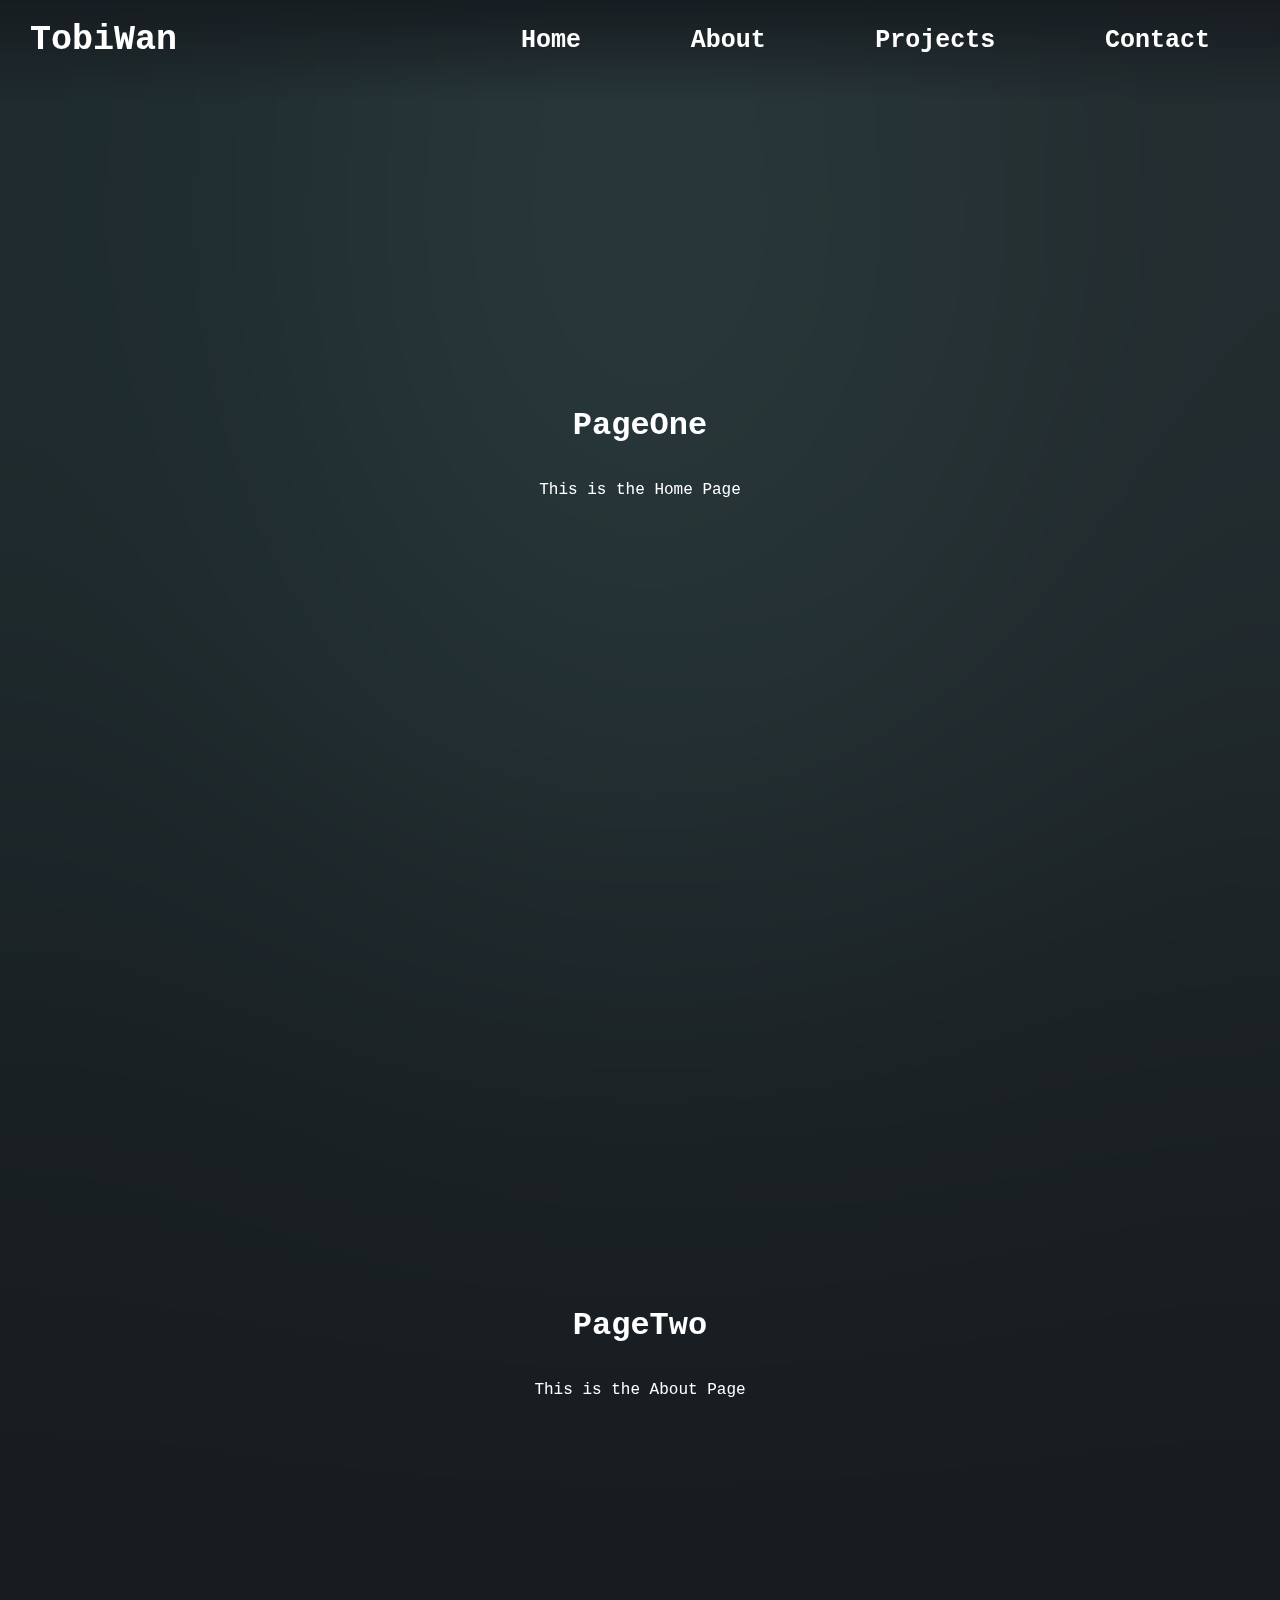
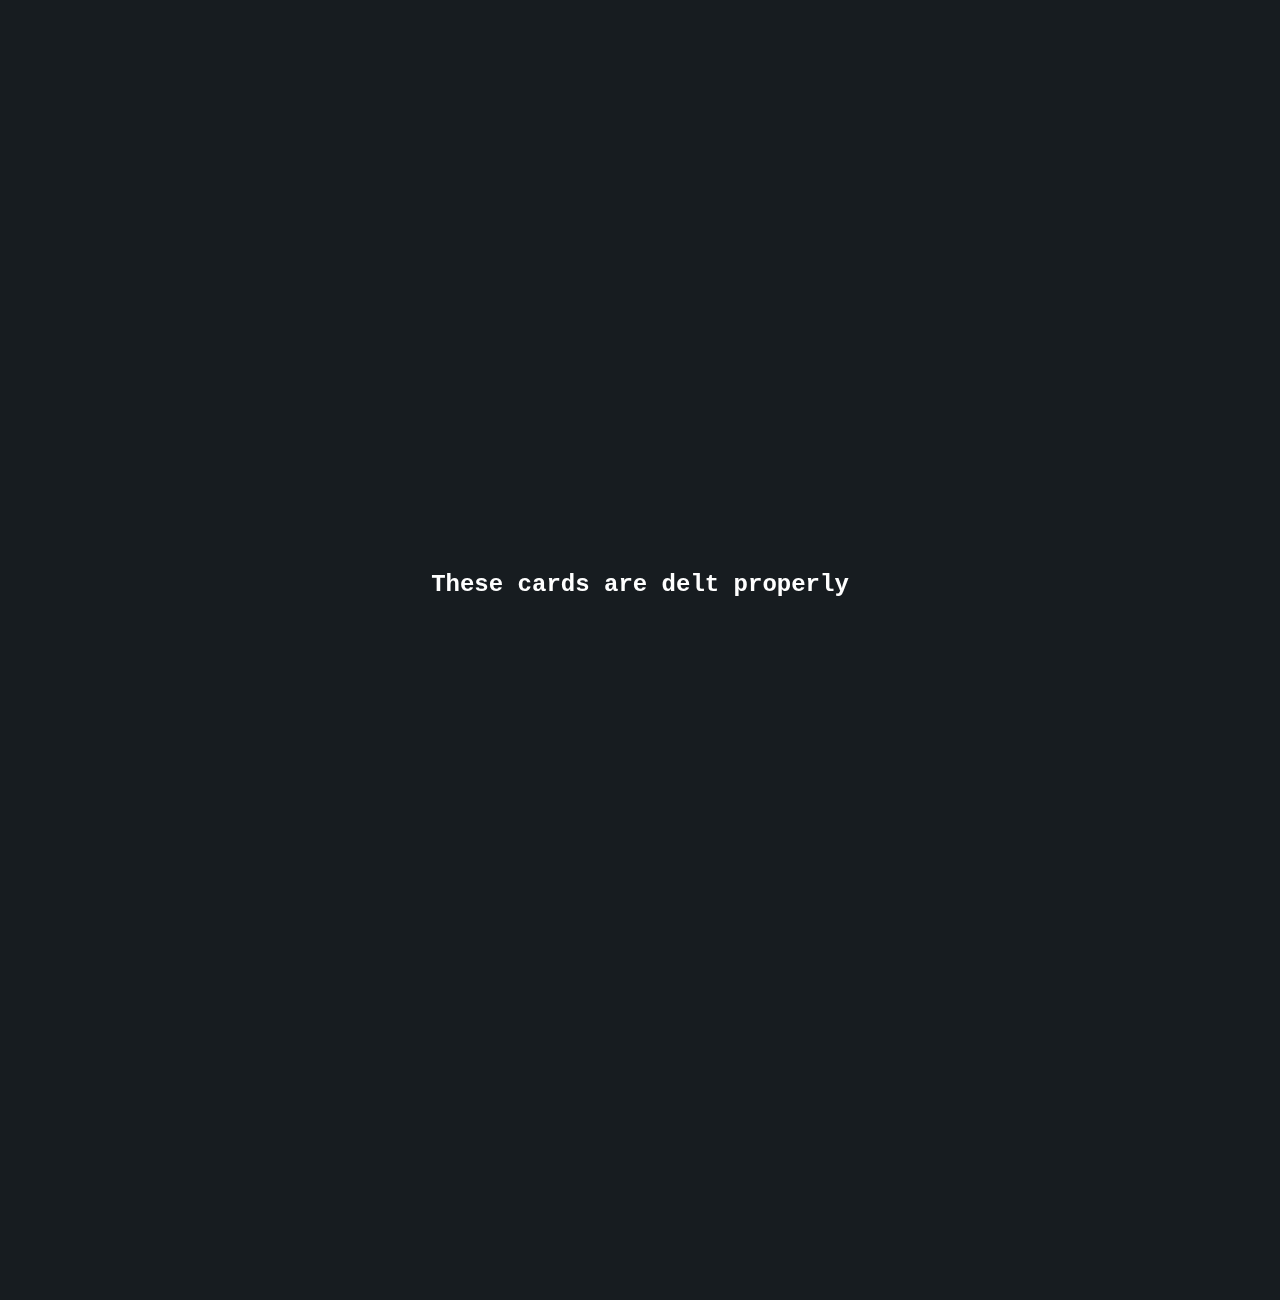
<file: index.html>
<!DOCTYPE html>
<html lang="en">
<head>
    <meta charset="UTF-8">
    <meta http-equiv="X-UA-Compatible" content="IE=edge">
    <meta name="viewport" content="width=device-width, initial-scale=1.0">
    <link rel="stylesheet" href="src/css/style.css">
    <script defer src="src/js/app.js"></script>
    
    <title>TobiWan</title>
</head>
<body>
    <div id="fullpage">
        <div class="content">
            <div id="blob"></div>
            <div id="blur"></div>

            <nav>
                <label class="logo" href="#" img>TobiWan</label>
                <ul>
                    <li><a data-value="Home" class="navButton" href="#">Home</a></li>
                    <li><a data-value="About" class="navButton" href="#">About</a></li>
                    <li><a data-value="Projects" class="navButton" href="#">Projects</a></li>
                    <li><a data-value="Contact" class="navButton" href="#">Contact</a></li>
                </ul>
            </nav>

            <section class="hidden">
                <h1>PageOne</h1>
                <p>This is the Home Page</p>
            </section>

            <section class="hidden">
                <h1>PageTwo</h1>
                <p>This is the About Page</p>
            </section>

            <section class="hidden">
                <h1>PageThree</h1>
                <p>This is the Projects Page</p>
            </section>

            <section class="hidden">
                <h1>PageFour</h1>
                <p>This is the Contact Page</p>
            </section>

            <section>
                <h2>These cards are delt properly</h2>
                <div id="cards">
                    <div class="card hidden"></div>
                    <div class="card hidden"></div>
                    <div class="card hidden"></div>
                    <div class="card hidden"></div>
                    <div class="card hidden"></div>
                    <div class="card hidden"></div>
                </div>
            </section>
        </div>
    </div>
</body>
</html>
</file>
<file: src/css/style.css>
body{
    background-color: #171C20;
    height: 100%;
    margin: 0;
    font-family: "Montserrat", monospace;
    overflow: scroll;
    overflow-x: hidden;
}

@keyframes rotate{
    from{
        rotate: 0deg;
    }

    50% {
        scale: 1 1.5;
    }

    to{
        rotate: 360deg;
    }
}

nav{
    height: 100px;
    width: 100%;
    z-index: 999;
    font-weight: bold;
    position: fixed;
    background: linear-gradient(
        to bottom,
        rgba(23,28,32),
        rgba(23,28,32, 0)
    );
    
}

label.logo{
    color: white;
    font-size: 35px;
    line-height: 80px;
    padding: 0 30px;
}

nav ul{
    float: right;
    margin-right: 20px;
}

nav ul li{
    display: inline-block;
    line-height: 50px;
    margin: 0 50px;
}

.navButton{
    color: white;
    font-size: 25px;
    text-decoration: none;
}

#blob{
    z-index: -999;
    height: 400px;
    aspect-ratio: 1;
    position: absolute;
    left: 50%;
    top: 50%;
    translate: -50% -50%;
    border-radius: 50%;
    animation: rotate 20s infinite;
    background: linear-gradient(
        to right,
        rgb(33, 190, 177),
        rgb(255, 255, 255)
    );
}

#blur{
    height: 200vh;
    width: 200vh;
    margin: 0%; 
    position: fixed;
    z-index: -100;
    backdrop-filter: blur(400px);
}

#cards{
    align-items: center;
    justify-content: center;
    display: inline-flex;
    flex-wrap: wrap;
    gap: 8px;
    vertical-align: center;
    width: calc(100% - 20px);
}

.card{
    background-color: rgba(33, 190, 177, 0.18);
    border: 1px solid rgba(255, 255, 255, 0.2);
    cursor: pointer;
    border-radius: 10px;
    height: 260px;
    width: 300px;
    transition: transform 0.3s ease-in-out;
    transform: scale(0.8);
}

.card:hover{
    transform: scale(1);
}

.card:nth-child(2){
    transition-delay: 50ms;
}
.card:nth-child(3){
    transition-delay: 100ms;
}
.card:nth-child(4){
    transition-delay: 150ms;
}
.card:nth-child(5){
    transition-delay: 200ms;
}
.card:nth-child(6){
    transition-delay: 250ms;
}

section{
    color: white;
    display: grid;
    place-items: center;
    align-content: center;
    height: 100vh;
    width: 100vw;
    scroll-snap-type: y mandatory;
    overflow-y: scroll;
}

::-webkit-scrollbar {
    width: 2px;
    background-color: #171C20;
}

::-webkit-scrollbar-thumb {
    background: linear-gradient(
        transparent,
        white,
        transparent
    );
}

::-webkit-scrollbar-track {
    background-color: #171C20;
}

.hidden{
    opacity: 0;
    filter: blur(5px);
    transition: all 1.5s;
}

.show{
    opacity: 1;
    filter: blur(0);
}

@media(prefers-reduced-motion) {
    .hidden {
        transition: none;
    }
}
</file>
